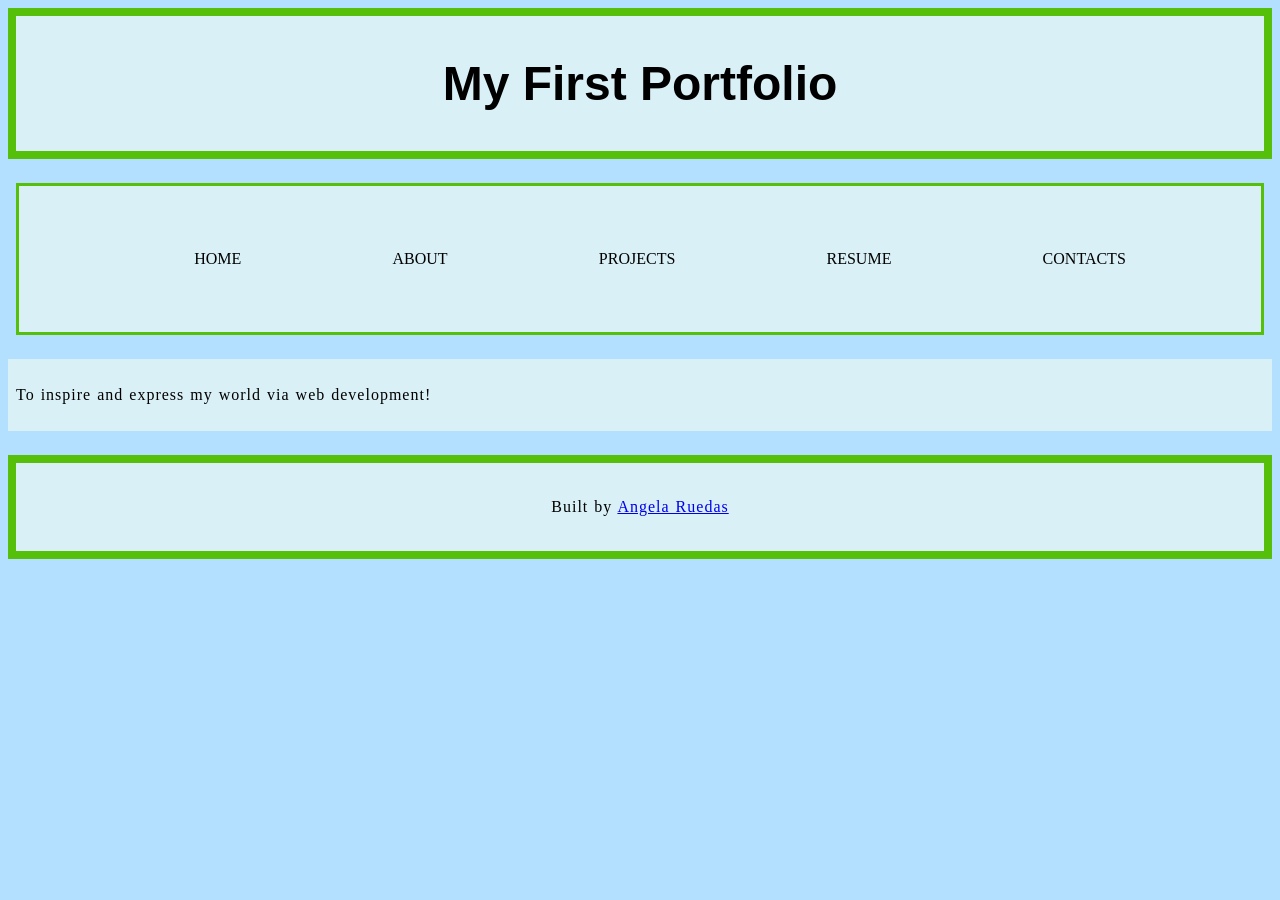
<file: index.html>
<!DOCTYPE html>
<html lang="en">
<head>
    <meta charset="UTF-8">
    <meta name="viewport" content="width=device-width, initial-scale=1.0">
    <link rel="stylesheet" href="styles.css">
    <title>My First Portfolio</title>
</head>
<body>
    <header>
        <h1>My First Portfolio</h1>
    </header>
    <nav>
        <ul>
            <li><a href="index.html">Home</a></li>
            <li><a href="about.html">About</a></li>
            <li><a href="projects.html">Projects</a></li>
            <li><a href="resume.html">Resume</a></li>
            <li><a href="contacts.html">Contacts</a></li>
        </ul>
    </nav>
    <main>
        <p>To inspire and express my world via web development!</p>
    </main>
    <footer>
        <p>Built by <a href="https://www.linkedin.com/in/angela-ruedas-303367255/">Angela Ruedas</a></p>
    </footer>
</body>
</html>
</file>
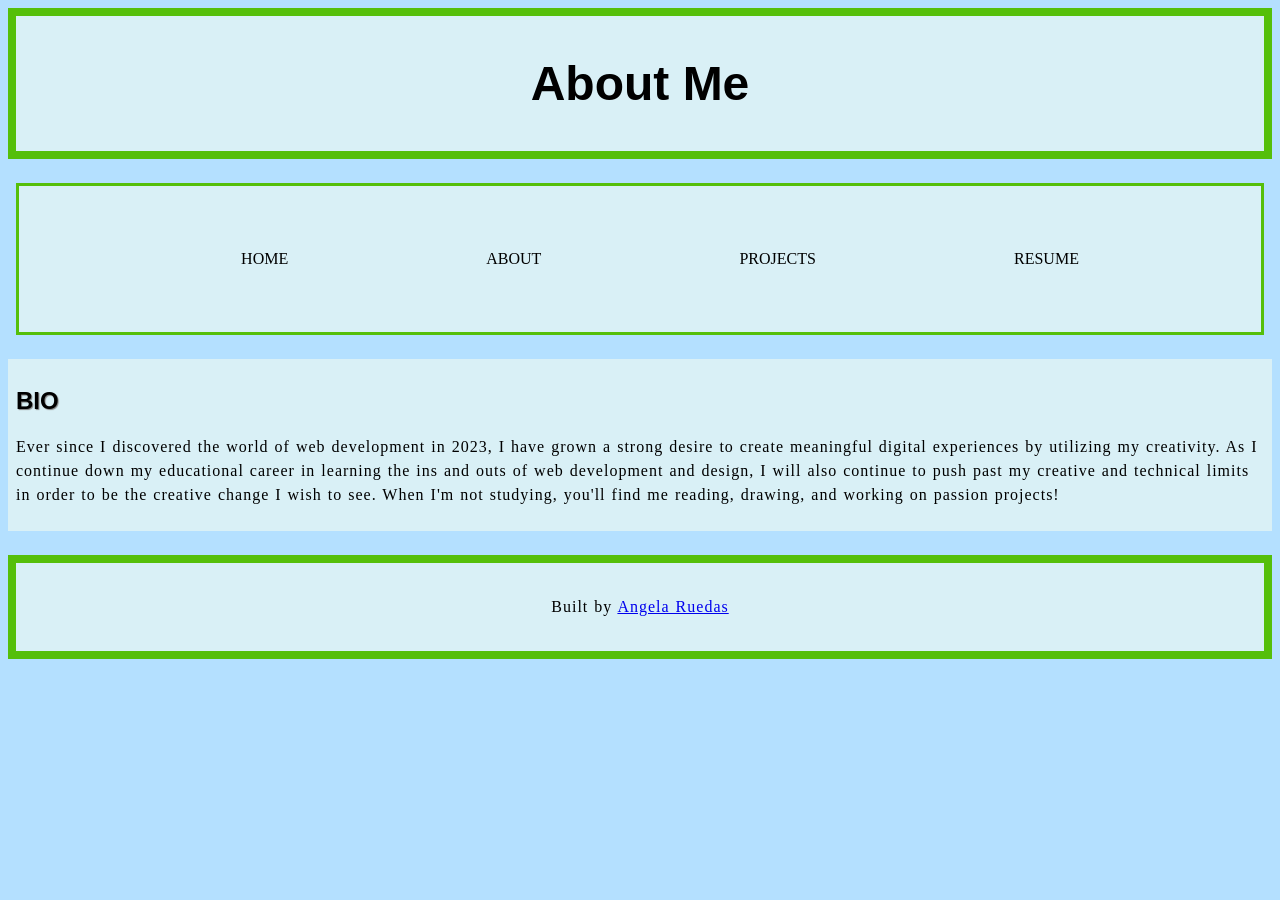
<file: about.html>
<!DOCTYPE html>
<html lang="en">
<head>
    <meta charset="UTF-8">
    <meta name="viewport" content="width=device-width, initial-scale=1.0">
    <link rel="stylesheet" href="styles.css">
    <title>About Me</title>
</head>
<body>
    <header>
        <h1>About Me</h1>
    </header>
    <nav>
        <ul>
            <li><a href="index.html">Home</a></li>
            <li><a href="about.html">About</a></li>
            <li><a href="projects.html">Projects</a></li>
            <li><a href="resume.html">Resume</a></li>
        </ul>
    </nav>
    <main>
        <section>
            <h2>BIO</h2>
            <p>
                Ever since I discovered the world of web development in 2023, I have grown a strong desire to create meaningful digital experiences by utilizing my creativity.
                As I continue down my educational career in learning the ins and outs of web development and design, I will also continue to push past my creative and technical limits in order to be the creative change I wish to see.
                When I'm not studying, you'll find me reading, drawing, and working on passion projects!
            </p>
        </section>
    </main>
    <footer>
        <p>Built by <a href="https://www.linkedin.com/in/angela-ruedas-303367255/">Angela Ruedas</a></p>
    </footer>
</body>
</html>
</file>
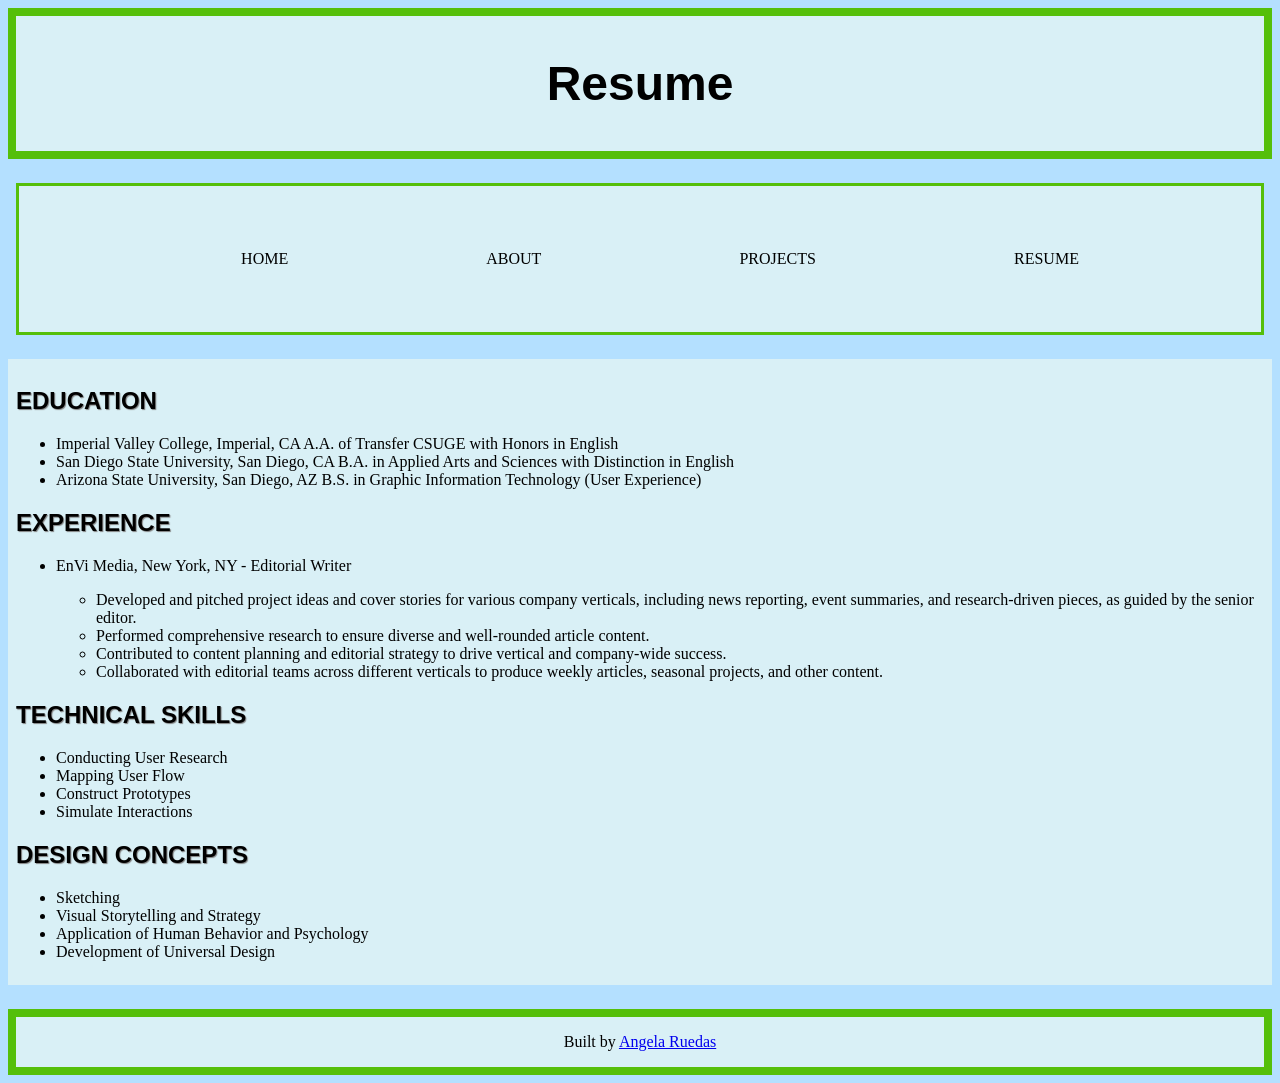
<file: resume.html>
<!DOCTYPE html>
<html lang="en">
<head>
    <meta charset="UTF-8">
    <meta name="viewport" content="width=device-width, initial-scale=1.0">
    <link rel="stylesheet" href="styles.css">
    <title>Resume</title>
</head>
<body>
    <header>
        <h1>Resume</h1>
    </header>
    <nav>
        <ul>
            <li><a href="index.html">Home</a></li>
            <li><a href="about.html">About</a></li>
            <li><a href="projects.html">Projects</a></li>
            <li><a href="resume.html">Resume</a></li>
        </ul>
    </nav>
    <main>
        <section>
            <h2>Education</h2>
            <p>
            <ul>
                <li>Imperial Valley College, Imperial, CA A.A. of Transfer CSUGE with Honors in English</li>
                <li>San Diego State University, San Diego, CA B.A. in Applied Arts and Sciences with Distinction in English</li>
                <li>Arizona State University, San Diego, AZ B.S. in Graphic Information Technology (User Experience)</li>
            </ul>
            </p>
        </section>
        <section>
            <h2>Experience</h2>
            <p>
            <ul>
                <li>EnVi Media, New York, NY - Editorial Writer</li>
                <p>
                <ul>
                    <li>Developed and pitched project ideas and cover stories for various company verticals, including news reporting, event summaries, and research-driven pieces, as guided by the senior editor.</li>
                    <li>Performed comprehensive research to ensure diverse and well-rounded article content.</li>
                    <li>Contributed to content planning and editorial strategy to drive vertical and company-wide success.</li>
                    <li>Collaborated with editorial teams across different verticals to produce weekly articles, seasonal projects, and other content.</li>
                </ul>
                </p>
            </ul>
            </p>
        </section>
        <section>
            <h2>Technical Skills</h2>
            <p>
            <ul>
                <li>Conducting User Research</li>
                <li>Mapping User Flow</li>
                <li>Construct Prototypes</li>
                <li>Simulate Interactions</li>
            </ul>
            </p>
        </section>
        <section>
            <h2>Design Concepts</h2>
            <p>
            <ul>
                <li>Sketching</li>
                <li>Visual Storytelling and Strategy</li>
                <li>Application of Human Behavior and Psychology</li>
                <li>Development of Universal Design</li>
            </ul>
            </p>
        </section>
    </main>
    <footer>
        Built by <a href="https://www.linkedin.com/in/angela-ruedas-303367255/">Angela Ruedas</a>
    </footer>
</body>
</html>
</file>
<file: styles.css>
/* CSS by Angela Ruedas */

/* Color Palette
grass green= #55BF0A
pale green= #CEFFB4
pale blue= #D9F0F6
steel blue= #B4E0FF
ripe orange= #F97116
pale orange= #FFC081
*/

/* GLOBAL (base) MOBILE FIRST */
body {
    background-color: #D9F0F6;
    margin: 0;
    display: grid;
}

.project-card-container {
    display: flex;
    justify-content: space-evenly;
}

.project-card {
    flex: 1 1 0%;
    margin: 20px;
    padding: 15px;
    border: 2px solid #55BF0A;
    border-radius: 10px;
}

.contact-list a {
    text-decoration: none;
}

header {
    display: flex;
    justify-content: center;
}

header p {
    display: flex;
    justify-content: center;
}

nav {
    margin: 1rem;
    padding: 1rem;
    border: 3px solid #55BF0A;
    background-color: #D9F0F6;
}

nav ul {
    display:flex;
    justify-content:space-evenly;
    list-style:none;
    align-items:center;
}

nav li {
    display: flex;
    padding: 1rem 1rem;
    margin: 1rem;
    justify-content: center;
}

nav a {
    text-decoration:none;
    color: black;
    font-size:1.5 en;
    text-transform:uppercase;
    text-align: center;
}

nav a:hover {
    color:#F97116;
}

.card-row {
    display:flex;
    gap:1rem;
    flex-wrap:wrap;
    background-color:#FFEBA0;
    padding:1rem;
}

.card-row > section {
    flex: 1 1 260px;
    background-color:#FFEBA0;
    padding:.5rem;
}

main {
    margin: .5rem;
    padding: .5rem;
    border: 1px black;
    background-color: #D9F0F6;
}

h1 {
    font-family: Verdana, Geneva, Tahoma, sans-serif;
    font-size: 3em;
    font-weight: bold;
    text-align: center;
}

h2 {
    font-family: Verdana, Geneva, Tahoma, sans-serif;
    text-transform: uppercase;
    text-decoration: none;
    text-shadow: 1px 1px 1px gray;
}

p {
    line-height: 1.5;
    letter-spacing: 1px;
    word-spacing: 1px;
}

aside {
    background-color: #FFEBA0;
    color: #CEFFB4;
    padding: 1rem;
    padding: 1rem;
}

header, footer {
  margin: .5rem;
  padding: .5rem;
  border: .5pc solid #55BF0A;
  background: #D9F0F6;
}

footer {
    background-color: #D9F0F6;
    text-align: center;
    padding: 1rem;
    margin-top: 1rem;
}

/* MEDIA QUERY (MEDIUM ======) */
@media screen and (min-width:800px) {
    body {
        background-color:#B4E0FF;
    }

    nav ul {
        display:flex;
        justify-content:space-evenly;
        list-style:none;
        align-items:center;
    }

.card-row {
        display:flex;
        gap:1rem;
        flex-wrap:wrap;
        background-color:#FFC081;
        padding:1rem;
    }

.card-row > section {
        flex: 1 1 260px;
        background-color:#FFC081;
        padding:.5rem;
    }

}
</file>
